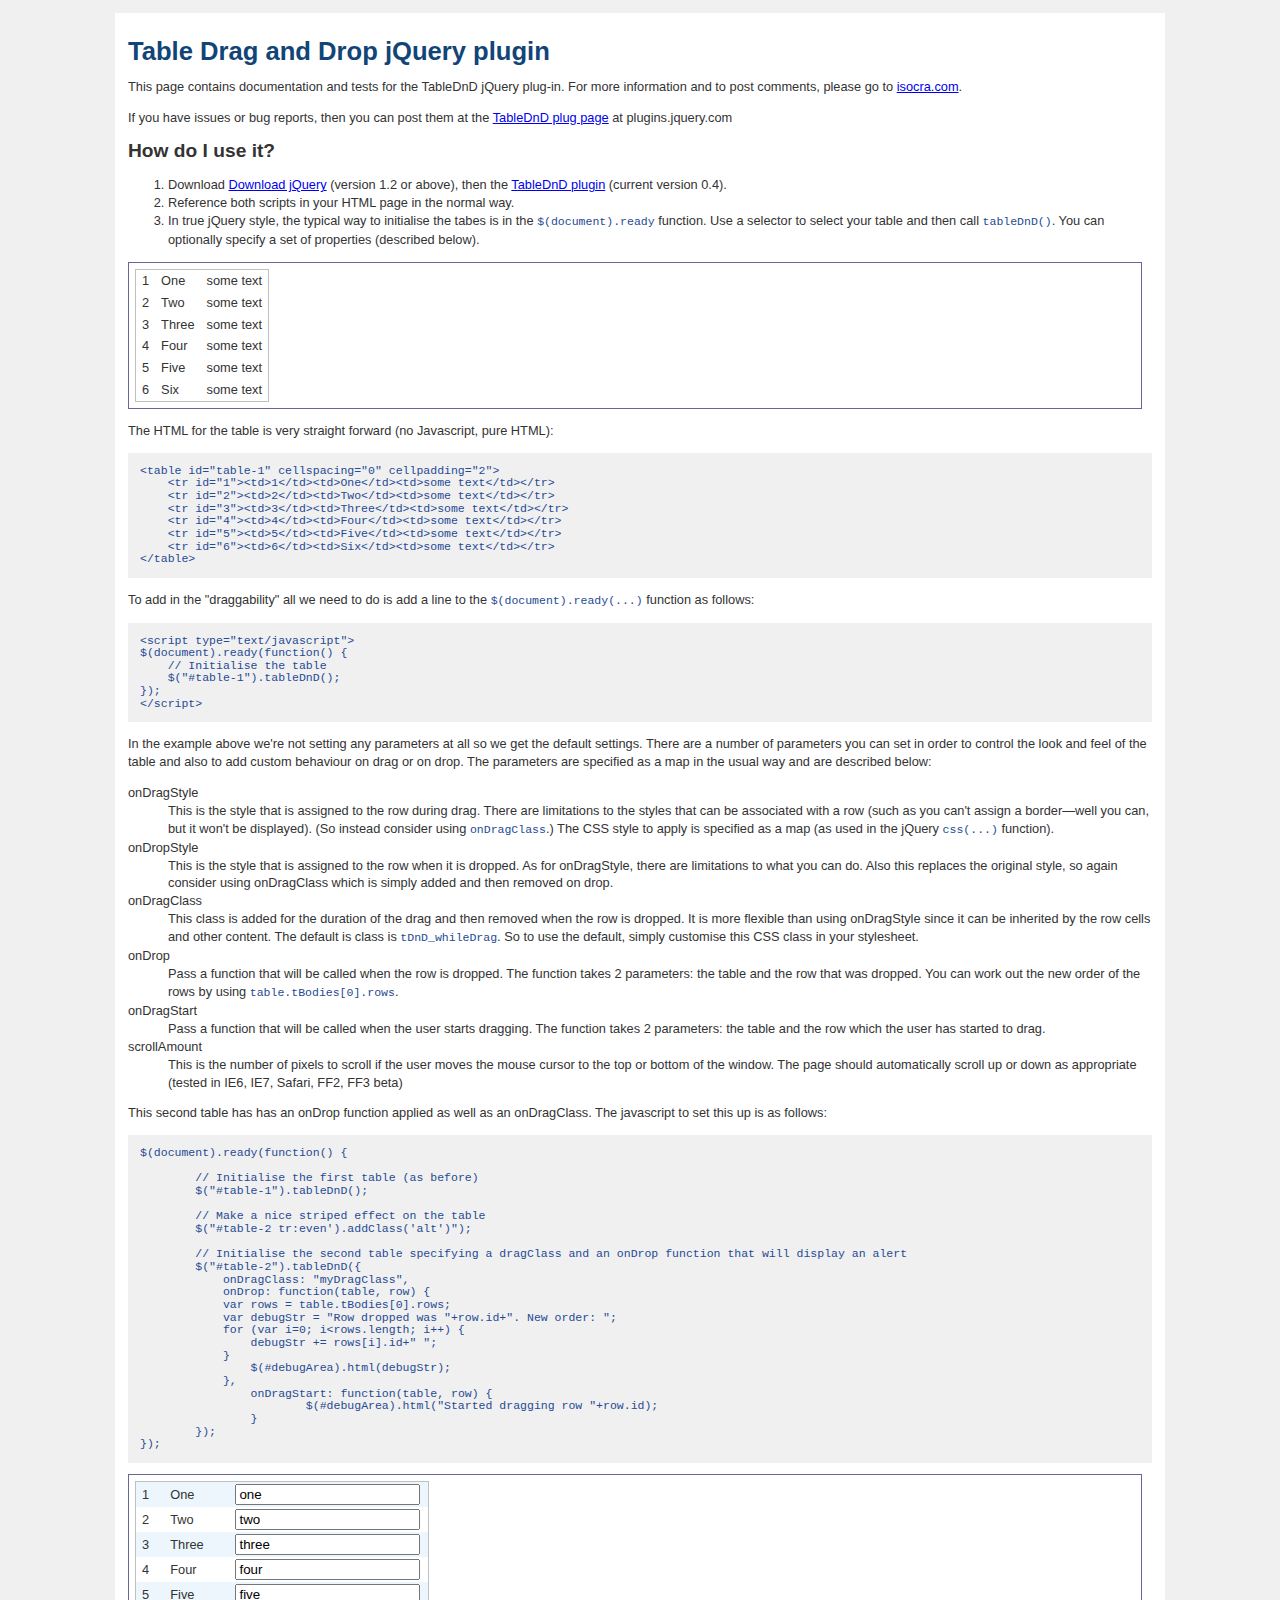
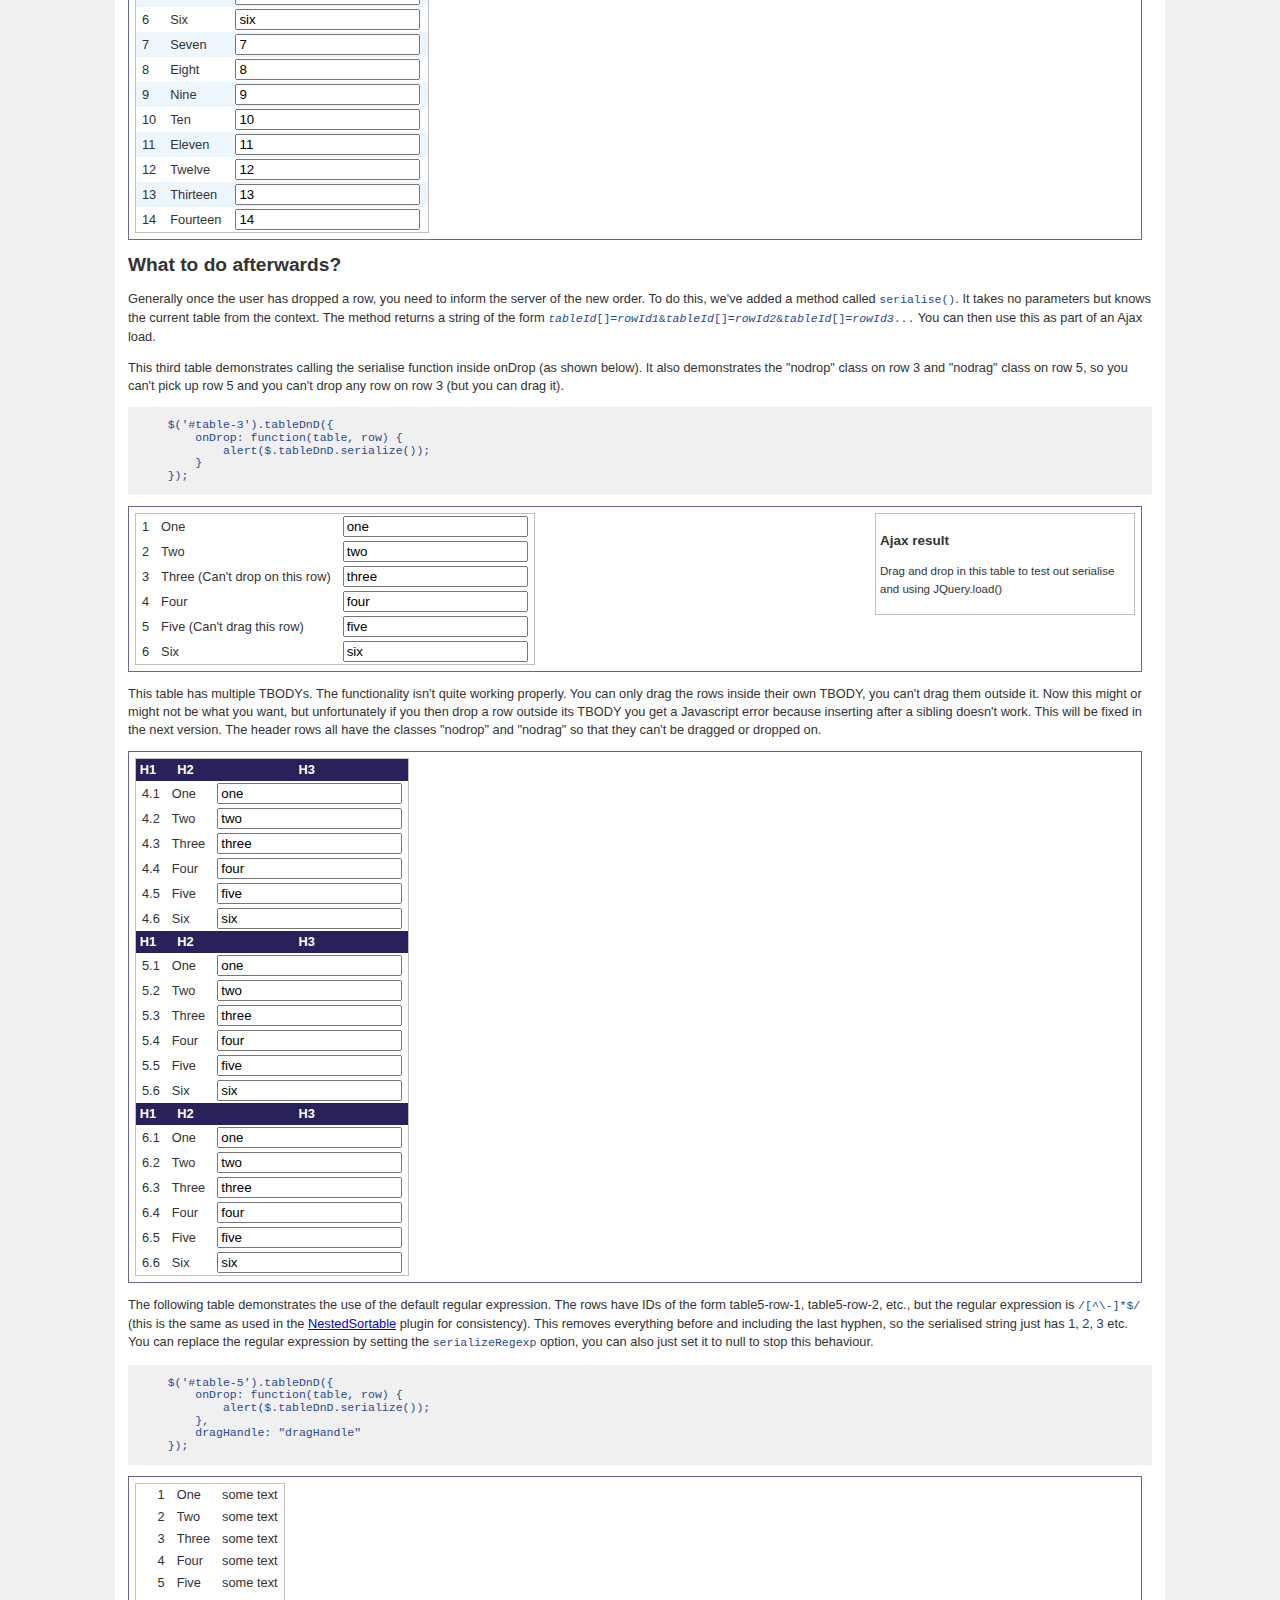
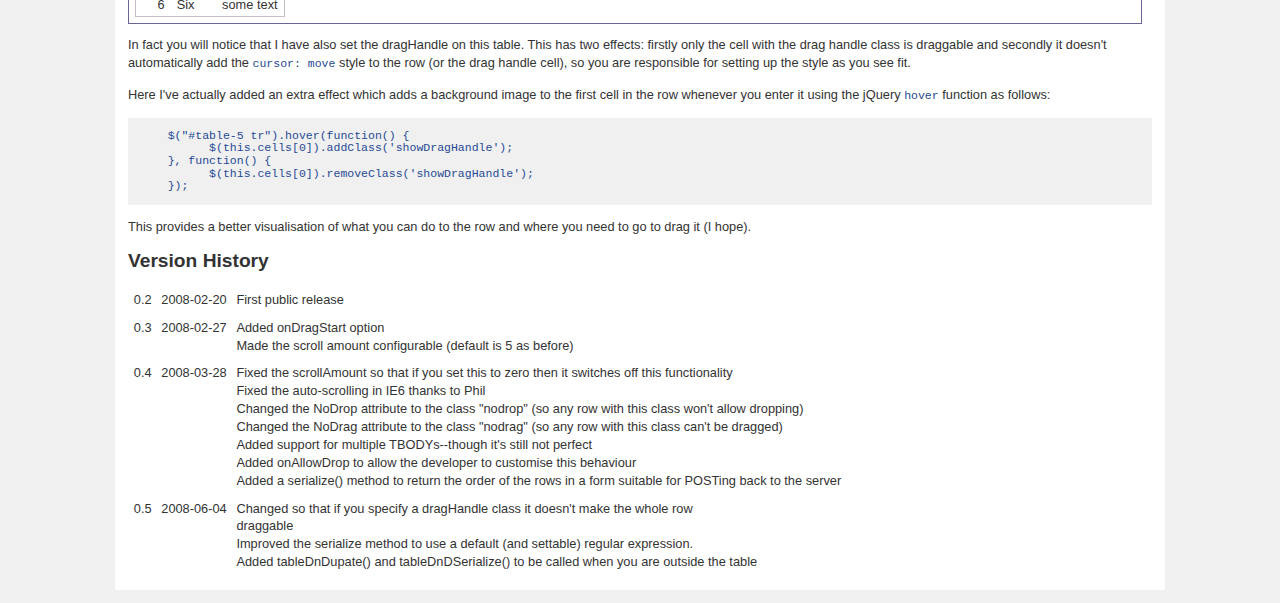
<file: index.html>
<!DOCTYPE HTML PUBLIC "-//W3C//DTD HTML 4.01 Transitional//EN"
        "http://www.w3.org/TR/html4/loose.dtd">
<html>
<head>
    <title>Table Drag and Drop jQuery plugin</title>
    <link rel="stylesheet" href="tablednd.css" type="text/css"/>
    <script type="text/javascript" src="js/jquery.js"></script>
    <script type="text/javascript" src="js/jquery.tablednd.js"></script>
    <script type="text/javascript">
$(document).ready(function() {
	// Initialise the first table (as before)
	$("#table-1").tableDnD();
	// Make a nice striped effect on the table
	$("#table-2 tr:even").addClass("alt");
	// Initialise the second table specifying a dragClass and an onDrop function that will display an alert
	$("#table-2").tableDnD({
	    onDragClass: "myDragClass",
	    onDrop: function(table, row) {
            var rows = table.tBodies[0].rows;
            var debugStr = "Row dropped was "+row.id+". New order: ";
            for (var i=0; i<rows.length; i++) {
                debugStr += rows[i].id+" ";
            }
	        $("#debugArea").html(debugStr);
	    },
		onDragStart: function(table, row) {
			$("#debugArea").html("Started dragging row "+row.id);
		}
	});

	$('#table-3').tableDnD({
	    onDrop: function(table, row) {
	        alert("Result of $.tableDnD.serialise() is "+$.tableDnD.serialize());
		    $('#AjaxResult').load("server/ajaxTest.php?"+$.tableDnD.serialize());
        }
	});

	$('#table-4').tableDnD(); // no options currently

    $('#table-5').tableDnD({
        onDrop: function(table, row) {
            alert($('#table-5').tableDnDSerialize());
        },
        dragHandle: "dragHandle"
    });

    $("#table-5 tr").hover(function() {
          $(this.cells[0]).addClass('showDragHandle');
    }, function() {
          $(this.cells[0]).removeClass('showDragHandle');
    });
});
</script>
</head>
<body>
<div id="page">
<h1>Table Drag and Drop jQuery plugin</h1>
<p>This page contains documentation and tests for the TableDnD jQuery plug-in. For more information and
to post comments, please go to <a href="http://www.isocra.com/2008/02/table-drag-and-drop-jquery-plugin/">isocra.com</a>.
</p>
<p>If you have issues or bug reports, then you can post them at the <a href="http://plugins.jquery.com/project/issues/TableDnD">TableDnD plug page</a>
at plugins.jquery.com</p>

<h2>How do I use it?</h2>
<ol>
	<li>Download <a href="http://jquery.com">Download jQuery</a> (version 1.2 or above), then the <a href="/articles/jquery.tablednd.js.zip">TableDnD plugin</a> (current version 0.4).</li>
	<li>Reference both scripts in your HTML page in the normal way.</li>
	<li>In true jQuery style, the typical way to initialise the tabes is in the <code>$(document).ready</code> function. Use a selector to select your table and then call <code>tableDnD()</code>. You can optionally specify a set of properties (described below).</li>
</ol>
<div class="tableDemo">
<div id="debug" style="float:right;"></div>
<table id="table-1" cellspacing="0" cellpadding="2">
    <tr id="1"><td>1</td><td>One</td><td>some text</td></tr>
    <tr id="2"><td>2</td><td>Two</td><td>some text</td></tr>
    <tr id="3"><td>3</td><td>Three</td><td>some text</td></tr>
    <tr id="4"><td>4</td><td>Four</td><td>some text</td></tr>
    <tr id="5"><td>5</td><td>Five</td><td>some text</td></tr>
    <tr id="6"><td>6</td><td>Six</td><td>some text</td></tr>
</table>
</div>
<p>The HTML for the table is very straight forward (no Javascript, pure HTML):</p>

<pre>
&lt;table id=&quot;table-1&quot; cellspacing=&quot;0&quot; cellpadding=&quot;2&quot;&gt;
    &lt;tr id=&quot;1&quot;&gt;&lt;td&gt;1&lt;/td&gt;&lt;td&gt;One&lt;/td&gt;&lt;td&gt;some text&lt;/td&gt;&lt;/tr&gt;
    &lt;tr id=&quot;2&quot;&gt;&lt;td&gt;2&lt;/td&gt;&lt;td&gt;Two&lt;/td&gt;&lt;td&gt;some text&lt;/td&gt;&lt;/tr&gt;
    &lt;tr id=&quot;3&quot;&gt;&lt;td&gt;3&lt;/td&gt;&lt;td&gt;Three&lt;/td&gt;&lt;td&gt;some text&lt;/td&gt;&lt;/tr&gt;
    &lt;tr id=&quot;4&quot;&gt;&lt;td&gt;4&lt;/td&gt;&lt;td&gt;Four&lt;/td&gt;&lt;td&gt;some text&lt;/td&gt;&lt;/tr&gt;
    &lt;tr id=&quot;5&quot;&gt;&lt;td&gt;5&lt;/td&gt;&lt;td&gt;Five&lt;/td&gt;&lt;td&gt;some text&lt;/td&gt;&lt;/tr&gt;
    &lt;tr id=&quot;6&quot;&gt;&lt;td&gt;6&lt;/td&gt;&lt;td&gt;Six&lt;/td&gt;&lt;td&gt;some text&lt;/td&gt;&lt;/tr&gt;
&lt;/table&gt;
</pre>
<p>To add in the "draggability" all we need to do is add a line to the <code>$(document).ready(...)</code> function
as follows:</p>
<pre>
<span class="comment">&lt;script type=&quot;text/javascript&quot;&gt;</span>
$(document).ready(function() {
    <span class="comment">// Initialise the table</span>
    $(&quot;#table-1&quot;).tableDnD();
});
<span class="comment">&lt;/script&gt;</span>
</pre>
<p>In the example above we're not setting any parameters at all so we get the default settings. There are a number
	of parameters you can set in order to control the look and feel of the table and also to add custom behaviour
	on drag or on drop. The parameters are specified as a map in the usual way and are described below:</p>

<dl>
	<dt>onDragStyle</dt>
	<dd>This is the style that is assigned to the row during drag. There are limitations to the styles that can be
		associated with a row (such as you can't assign a border&mdash;well you can, but it won't be
		displayed). (So instead consider using <code>onDragClass</code>.) The CSS style to apply is specified as
		a map (as used in the jQuery <code>css(...)</code> function).</dd>
	<dt>onDropStyle</dt>
	<dd>This is the style that is assigned to the row when it is dropped. As for onDragStyle, there are limitations
		to what you can do. Also this replaces the original style, so again consider using onDragClass which
		is simply added and then removed on drop.</dd>
	<dt>onDragClass</dt>
	<dd>This class is added for the duration of the drag and then removed when the row is dropped. It is more
		flexible than using onDragStyle since it can be inherited by the row cells and other content. The default
		is class is <code>tDnD_whileDrag</code>. So to use the default, simply customise this CSS class in your
		stylesheet.</dd>
	<dt>onDrop</dt>
	<dd>Pass a function that will be called when the row is dropped. The function takes 2 parameters: the table
	    and the row that was dropped. You can work out the new order of the rows by using
	    <code>table.tBodies[0].rows</code>.</dd>
	<dt>onDragStart</dt>
	<dd>Pass a function that will be called when the user starts dragging. The function takes 2 parameters: the
		table and the row which the user has started to drag.</dd>
	<dt>scrollAmount</dt>
	<dd>This is the number of pixels to scroll if the user moves the mouse cursor to the top or bottom of the
		window. The page should automatically scroll up or down as appropriate (tested in IE6, IE7, Safari, FF2,
		FF3 beta)</dd>
</dl>
<p>This second table has has an onDrop function applied as well as an onDragClass. The javascript to set this up is
as follows:</p>
<pre>
$(document).ready(function() {

	// Initialise the first table (as before)
	$("#table-1").tableDnD();

	// Make a nice striped effect on the table
	$("#table-2 tr:even').addClass('alt')");

	// Initialise the second table specifying a dragClass and an onDrop function that will display an alert
	$("#table-2").tableDnD({
	    onDragClass: "myDragClass",
	    onDrop: function(table, row) {
            var rows = table.tBodies[0].rows;
            var debugStr = "Row dropped was "+row.id+". New order: ";
            for (var i=0; i&lt;rows.length; i++) {
                debugStr += rows[i].id+" ";
            }
	        $(#debugArea).html(debugStr);
	    },
		onDragStart: function(table, row) {
			$(#debugArea).html("Started dragging row "+row.id);
		}
	});
});
</pre>
<div class="tableDemo">
<div id="debugArea" style="float: right">&nbsp;</div>
<table id="table-2" cellspacing="0" cellpadding="2">
    <tr id="2.1"><td>1</td><td>One</td><td><input type="text" name="one" value="one"/></td></tr>
    <tr id="2.2"><td>2</td><td>Two</td><td><input type="text" name="two" value="two"/></td></tr>
    <tr id="2.3"><td>3</td><td>Three</td><td><input type="text" name="three" value="three"/></td></tr>
    <tr id="2.4"><td>4</td><td>Four</td><td><input type="text" name="four" value="four"/></td></tr>
    <tr id="2.5"><td>5</td><td>Five</td><td><input type="text" name="five" value="five"/></td></tr>
    <tr id="2.6"><td>6</td><td>Six</td><td><input type="text" name="six" value="six"/></td></tr>
    <tr id="2.7"><td>7</td><td>Seven</td><td><input type="text" name="seven" value="7"/></td></tr>
    <tr id="2.8"><td>8</td><td>Eight</td><td><input type="text" name="eight" value="8"/></td></tr>
    <tr id="2.9"><td>9</td><td>Nine</td><td><input type="text" name="nine" value="9"/></td></tr>
    <tr id="2.10"><td>10</td><td>Ten</td><td><input type="text" name="ten" value="10"/></td></tr>
    <tr id="2.11"><td>11</td><td>Eleven</td><td><input type="text" name="eleven" value="11"/></td></tr>
    <tr id="2.12"><td>12</td><td>Twelve</td><td><input type="text" name="twelve" value="12"/></td></tr>
    <tr id="2.13"><td>13</td><td>Thirteen</td><td><input type="text" name="thirteen" value="13"/></td></tr>
    <tr id="2.14"><td>14</td><td>Fourteen</td><td><input type="text" name="fourteen" value="14"/></td></tr>
</table>
</div>
<h2>What to do afterwards?</h2>
<p>Generally once the user has dropped a row, you need to inform the server of the new order. To do this, we've
	added a method called <code>serialise()</code>. It takes no parameters but knows the current table from the
	context. The method returns a string of the form <code><i>tableId</i>[]=<i>rowId1</i>&amp;<i>tableId</i>[]=<i>rowId2</i>&amp;<i>tableId</i>[]=<i>rowId3</i>...</code>
	You can then use this as part of an Ajax load.
</p>
<p>This third table demonstrates calling the serialise function inside onDrop (as shown below). It also
	demonstrates the "nodrop" class on row 3 and "nodrag" class on row 5, so you can't pick up row 5 and
	you can't drop any row on row 3 (but you can drag it).</p>
<pre>
    $('#table-3').tableDnD({
        onDrop: function(table, row) {
            alert($.tableDnD.serialize());
        }
    });
</pre>
<div class="tableDemo">
<div id="AjaxResult" style="float: right; width: 250px; border: 1px solid silver; padding: 4px; font-size: 90%">
	<h3>Ajax result</h3>
	<p>Drag and drop in this table to test out serialise and using JQuery.load()</p>
</div>
<table id="table-3" cellspacing="0" cellpadding="2">
    <tr id="3.1"><td>1</td><td>One</td><td><input type="text" name="one" value="one"/></td></tr>
    <tr id="3.2"><td>2</td><td>Two</td><td><input type="text" name="two" value="two"/></td></tr>
    <tr id="3.3" class="nodrop"><td>3</td><td>Three (Can't drop on this row)</td><td><input type="text" name="three" value="three"/></td></tr>
    <tr id="3.4"><td>4</td><td>Four</td><td><input type="text" name="four" value="four"/></td></tr>
    <tr id="3.5" class="nodrag"><td>5</td><td>Five (Can't drag this row)</td><td><input type="text" name="five" value="five"/></td></tr>
    <tr id="3.6"><td>6</td><td>Six</td><td><input type="text" name="six" value="six"/></td></tr>
</table>
</div>
<p>This table has multiple TBODYs. The functionality isn't quite working properly. You can only drag the rows inside their
own TBODY, you can't drag them outside it. Now this might or might not be what you want, but unfortunately if you then drop a row outside its TBODY you get a Javascript error because inserting after a sibling doesn't work. This will be fixed in the next version. The header rows all have the classes "nodrop" and "nodrag" so that they can't be dragged or dropped on.</p>
<div class="tableDemo">
<table id="table-4" cellspacing="0" cellpadding="2">
	<tbody>
		<tr id="4.0" class="nodrop nodrag"><th>H1</th><th>H2</th><th>H3</th></tr>
        <tr id="4.1"><td>4.1</td><td>One</td><td><input type="text" name="one" value="one"/></td></tr>
        <tr id="4.2"><td>4.2</td><td>Two</td><td><input type="text" name="two" value="two"/></td></tr>
        <tr id="4.3"><td>4.3</td><td>Three</td><td><input type="text" name="three" value="three"/></td></tr>
        <tr id="4.4"><td>4.4</td><td>Four</td><td><input type="text" name="four" value="four"/></td></tr>
        <tr id="4.5"><td>4.5</td><td>Five</td><td><input type="text" name="five" value="five"/></td></tr>
        <tr id="4.6"><td>4.6</td><td>Six</td><td><input type="text" name="six" value="six"/></td></tr>
	</tbody>
	<tbody>
		<tr id="5.0" class="nodrop nodrag"><th>H1</th><th>H2</th><th>H3</th></tr>
        <tr id="5.1"><td>5.1</td><td>One</td><td><input type="text" name="one" value="one"/></td></tr>
        <tr id="5.2"><td>5.2</td><td>Two</td><td><input type="text" name="two" value="two"/></td></tr>
        <tr id="5.3"><td>5.3</td><td>Three</td><td><input type="text" name="three" value="three"/></td></tr>
        <tr id="5.4"><td>5.4</td><td>Four</td><td><input type="text" name="four" value="four"/></td></tr>
        <tr id="5.5"><td>5.5</td><td>Five</td><td><input type="text" name="five" value="five"/></td></tr>
        <tr id="5.6"><td>5.6</td><td>Six</td><td><input type="text" name="six" value="six"/></td></tr>
	</tbody>
	<tbody>
		<tr id="6.0" class="nodrop nodrag"><th>H1</th><th>H2</th><th>H3</th></tr>
        <tr id="6.1"><td>6.1</td><td>One</td><td><input type="text" name="one" value="one"/></td></tr>
        <tr id="6.2"><td>6.2</td><td>Two</td><td><input type="text" name="two" value="two"/></td></tr>
        <tr id="6.3"><td>6.3</td><td>Three</td><td><input type="text" name="three" value="three"/></td></tr>
        <tr id="6.4"><td>6.4</td><td>Four</td><td><input type="text" name="four" value="four"/></td></tr>
        <tr id="6.5"><td>6.5</td><td>Five</td><td><input type="text" name="five" value="five"/></td></tr>
        <tr id="6.6"><td>6.6</td><td>Six</td><td><input type="text" name="six" value="six"/></td></tr>
	</tbody>
</table>
</div>
<p>
The following table demonstrates the use of the default regular expression. The rows have IDs of the
form table5-row-1, table5-row-2, etc., but the regular expression is <code>/[^\-]*$/</code> (this is the same
as used in the <a href="http://plugins.jquery.com/project/NestedSortable">NestedSortable</a> plugin for consistency).
This removes everything before and including the last hyphen, so the serialised string just has 1, 2, 3 etc.
You can replace the regular expression by setting the <code>serializeRegexp</code> option, you can also just set it
to null to stop this behaviour.
</p>
<pre>
    $('#table-5').tableDnD({
        onDrop: function(table, row) {
            alert($.tableDnD.serialize());
        },
        dragHandle: "dragHandle"
    });
</pre>
<div class="tableDemo">
<table id="table-5" cellspacing="0" cellpadding="2">
    <tr id="table5-row-1"><td class="dragHandle">&nbsp;</td><td>1</td><td>One</td><td>some text</td></tr>
    <tr id="table5-row-2"><td class="dragHandle">&nbsp;</td><td>2</td><td>Two</td><td>some text</td></tr>
    <tr id="table5-row-3"><td class="dragHandle">&nbsp;</td><td>3</td><td>Three</td><td>some text</td></tr>
    <tr id="table5-row-4"><td class="dragHandle">&nbsp;</td><td>4</td><td>Four</td><td>some text</td></tr>
    <tr id="table5-row-5"><td class="dragHandle">&nbsp;</td><td>5</td><td>Five</td><td>some text</td></tr>
    <tr id="table5-row-6"><td class="dragHandle">&nbsp;</td><td>6</td><td>Six</td><td>some text</td></tr>
</table>
</div>
<p>In fact you will notice that I have also set the dragHandle on this table. This has two effects: firstly only
the cell with the drag handle class is draggable and secondly it doesn't automatically add the <code>cursor: move</code>
style to the row (or the drag handle cell), so you are responsible for setting up the style as you see fit.</p>
<p>Here I've actually added an extra effect which adds a background image to the first cell in the row whenever
you enter it using the jQuery <code>hover</code> function as follows:</p>
<pre>
    $("#table-5 tr").hover(function() {
          $(this.cells[0]).addClass('showDragHandle');
    }, function() {
          $(this.cells[0]).removeClass('showDragHandle');
    });
</pre>
<p>This provides a better visualisation of what you can do to the row and where you need to go to drag it (I hope).</p>
<h2>Version History</h2>
<table class="versionHistory">
	<tr><td>0.2</td><td>2008-02-20</td><td>First public release</td></tr>
	<tr><td>0.3</td><td>2008-02-27</td><td>Added onDragStart option<br/>Made the scroll amount configurable (default is 5 as before)</td></tr>
	<tr><td>0.4</td><td>2008-03-28</td><td>Fixed the scrollAmount so that if you set this to zero then it switches off this functionality<br/>Fixed the auto-scrolling in IE6 thanks to Phil<br/>Changed the NoDrop attribute to the class "nodrop" (so any row with this class won't allow dropping)<br/>Changed the NoDrag attribute to the class "nodrag" (so any row with this class can't be dragged)<br/>Added support for multiple TBODYs--though it's still not perfect<br/>Added onAllowDrop to allow the developer to customise this behaviour<br/>Added a serialize() method to return the order of the rows in a form suitable for POSTing back to the server</td></tr>
    <tr><td>0.5</td><td>2008-06-04</td><td>Changed so that if you specify a dragHandle class it doesn't make the whole row<br/>draggable<br/>Improved the serialize method to use a default (and settable) regular expression.<br/>Added tableDnDupate() and tableDnDSerialize() to be called when you are outside the table</td></tr>
</table>
</div>
</body>
</html>
</file>
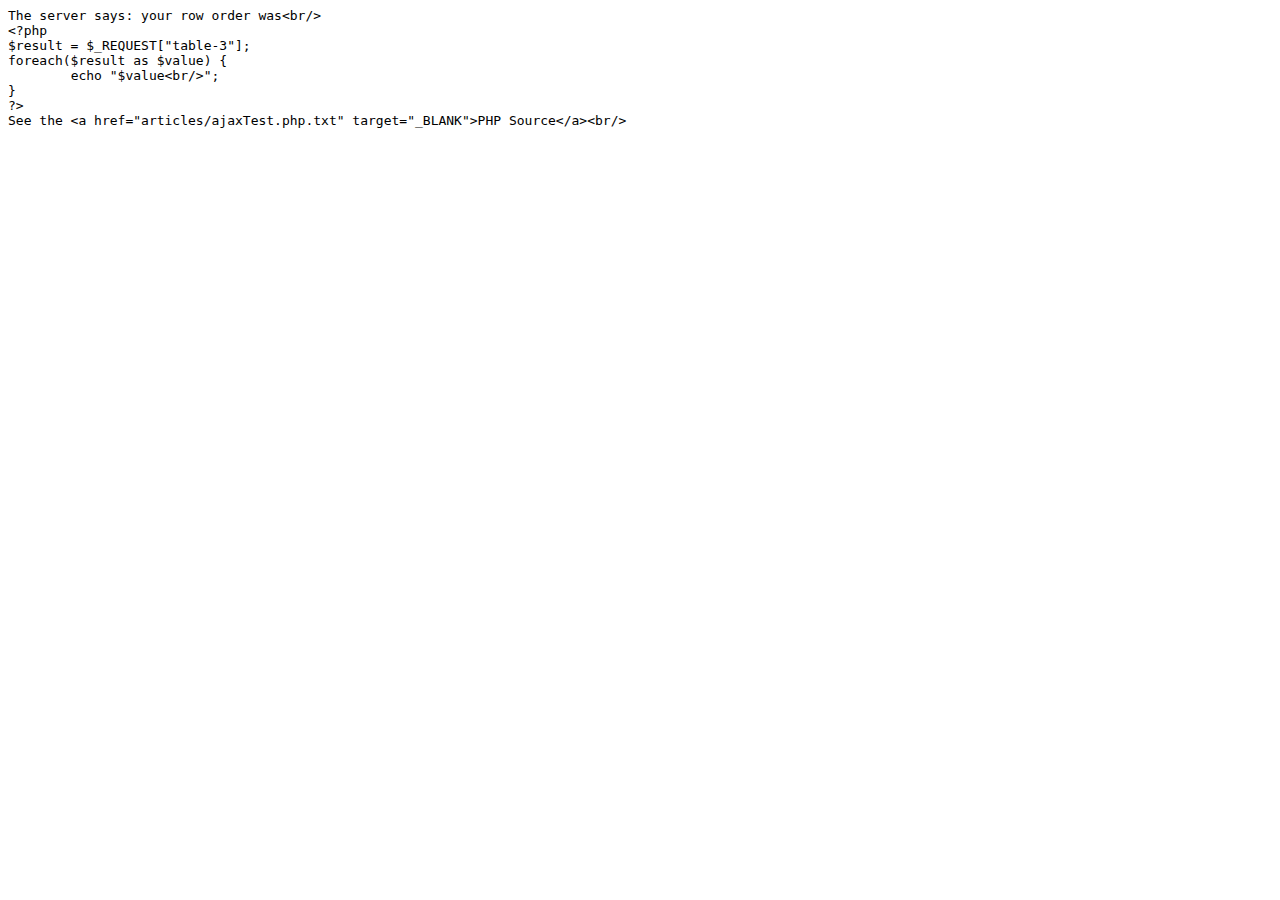
<file: server/ajaxTest_php.html>
<html>
<title>ajaxText.php</title>
<body>
<pre>
The server says: your row order was&lt;br/&gt;
&lt;?php
$result = $_REQUEST[&quot;table-3&quot;];
foreach($result as $value) {
	echo &quot;$value&lt;br/&gt;&quot;;
}
?&gt;
See the &lt;a href=&quot;articles/ajaxTest.php.txt&quot; target=&quot;_BLANK&quot;&gt;PHP Source&lt;/a&gt;&lt;br/&gt;
</pre>
</body>
</html>
</file>
<file: tablednd.css>
body {
    color:#333333;
    font-family:'Lucida Grande',Verdana,Arial,Sans-Serif;
    font-size: 80%;
    margin: 1em 9em;
    background-color: #F0F0F0;
    line-height: 1.4em;
}

p {
}

h1 {
    color: #114477;
}

pre {
    background-color:#F0F0F0;
    font-weight:normal;
    line-height:1.1;
    padding:12px;
}

pre, code {
    color:#264A94;
    font-family:Monaco,Lucida Console,monospace;
    font-size:90%;
}

div#page {
    background-color: white;
    padding: 1em;
}

.tableDemo {
    background-color: white;
    border: 1px solid #666699;
    margin-right: 10px;
    padding: 6px;
}

.tableDemo table {
    border: 1px solid silver;
}

.tableDemo td {
 padding: 2px 6px
}

.tableDemo th {
    background-color:#29215A;
    color:white;
}

#table-2 th {
    background-color: #29215A;
    color: white;
}

#table-2 td, th {
    padding-right: 8px;
}

.category td {
    background-color: #E4EBF3;
}

.tDnD_whileDrag {
    background-color: #eee;
}

tr.alt td {
    background-color: #ecf6fc;
}

tr.myDragClass td {
    color: yellow;
    background-color: black;
}

td.dragHandle {
    
}

td.showDragHandle {
	background-image: url(images/updown2.gif);
	background-repeat: no-repeat;
	background-position: center center;
	cursor: move;
}

.versionHistory td {
    vertical-align: top;
    padding: 0.3em;
}
</file>
